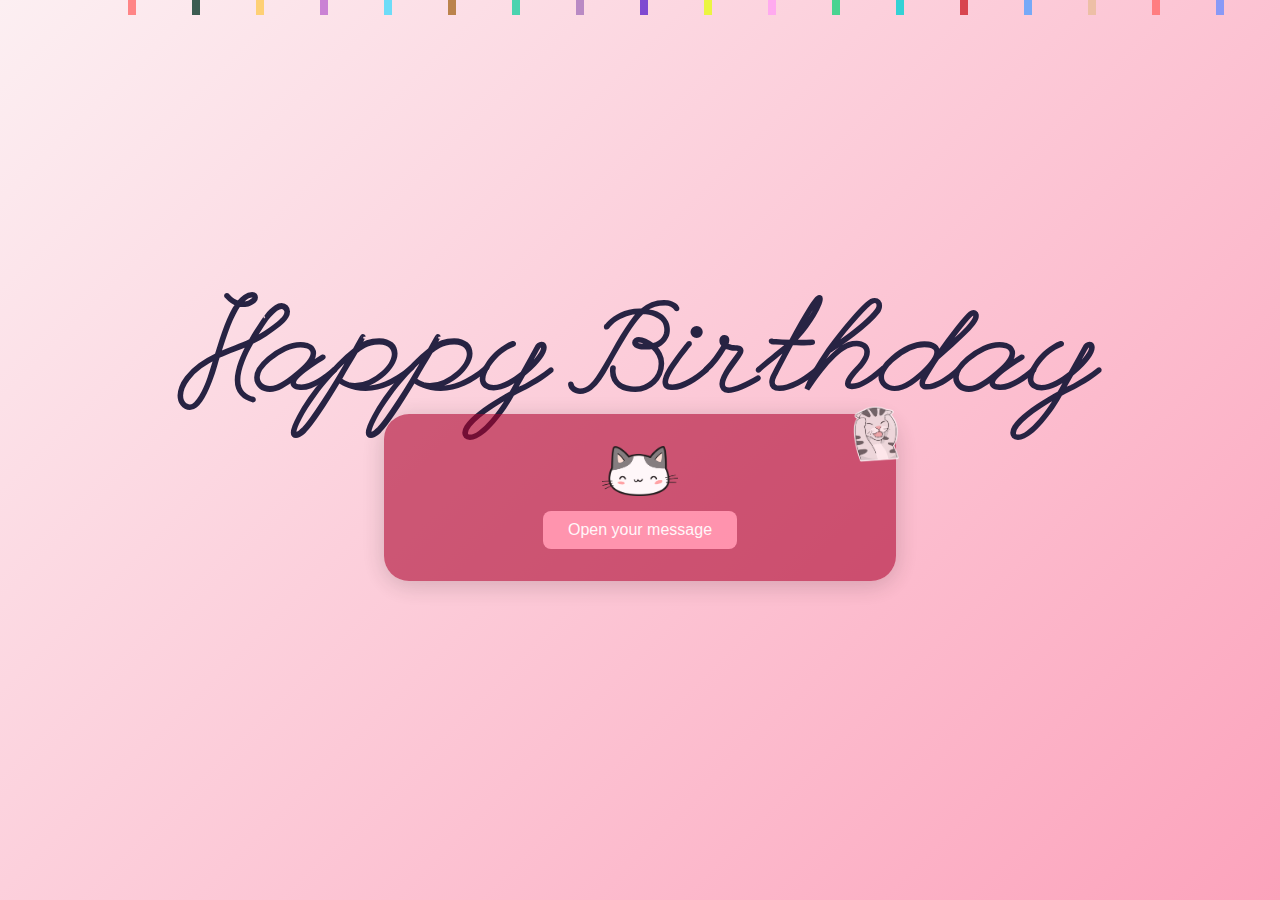
<file: index.html>
<!DOCTYPE html>
<html lang="en">

<head>
    <meta charset="UTF-8">
    <title>To Thí, my beloved</title>
    <link href="https://fonts.googleapis.com/css2?family=Dynalight&family=League+Script&display=swap" rel="stylesheet">
    <link rel="stylesheet" href="index.css">
</head>

<body>
    <h1>Happy Birthday</h1>
    <div class="card">
        <img id="cat-img" src="cat.png">
        <a href="message.html" class="btn">Open your message</a>
    </div>
    <div class="confetti">
        <div class="confetti-piece" style="left:10%; animation-duration: 3s; background: #ff6b6b;"></div>
        <div class="confetti-piece" style="left:20%; animation-duration: 4s; background: #feca57;"></div>
        <div class="confetti-piece" style="left:30%; animation-duration: 2.5s; background: #48dbfb;"></div>
        <div class="confetti-piece" style="left:40%; animation-duration: 3.5s; background: #1dd1a1;"></div>
        <div class="confetti-piece" style="left:50%; animation-duration: 3s; background: #5f27cd;"></div>
        <div class="confetti-piece" style="left:60%; animation-duration: 4s; background: #ff9ff3;"></div>
        <div class="confetti-piece" style="left:70%; animation-duration: 2s; background: #00d2d3;"></div>
        <div class="confetti-piece" style="left:80%; animation-duration: 3s; background: #54a0ff;"></div>
        <div class="confetti-piece" style="left:90%; animation-duration: 3.5s; background: #ff6b6b;"></div>
        <div class="confetti-piece" style="left:15%; animation-duration: 2.5s; background: #0b382b;"></div>
        <div class="confetti-piece" style="left:25%; animation-duration: 5s; background: #bd69ce;"></div>
        <div class="confetti-piece" style="left:35%; animation-duration: 2s; background: #aa6c25;"></div>
        <div class="confetti-piece" style="left:45%; animation-duration: 4.5s; background: #a775bb;"></div>
        <div class="confetti-piece" style="left:55%; animation-duration: 2.3s; background: #e6fd19;"></div>
        <div class="confetti-piece" style="left:65%; animation-duration: 2.4s; background: #1bd37d;"></div>
        <div class="confetti-piece" style="left:75%; animation-duration: 4s; background: #ce232c;"></div>
        <div class="confetti-piece" style="left:85%; animation-duration: 3.7s; background: #e9bd9a;"></div>
        <div class="confetti-piece" style="left:95%; animation-duration: 4.5s; background: #6b8eff;"></div>
    </div>

</body>

</html>
</file>
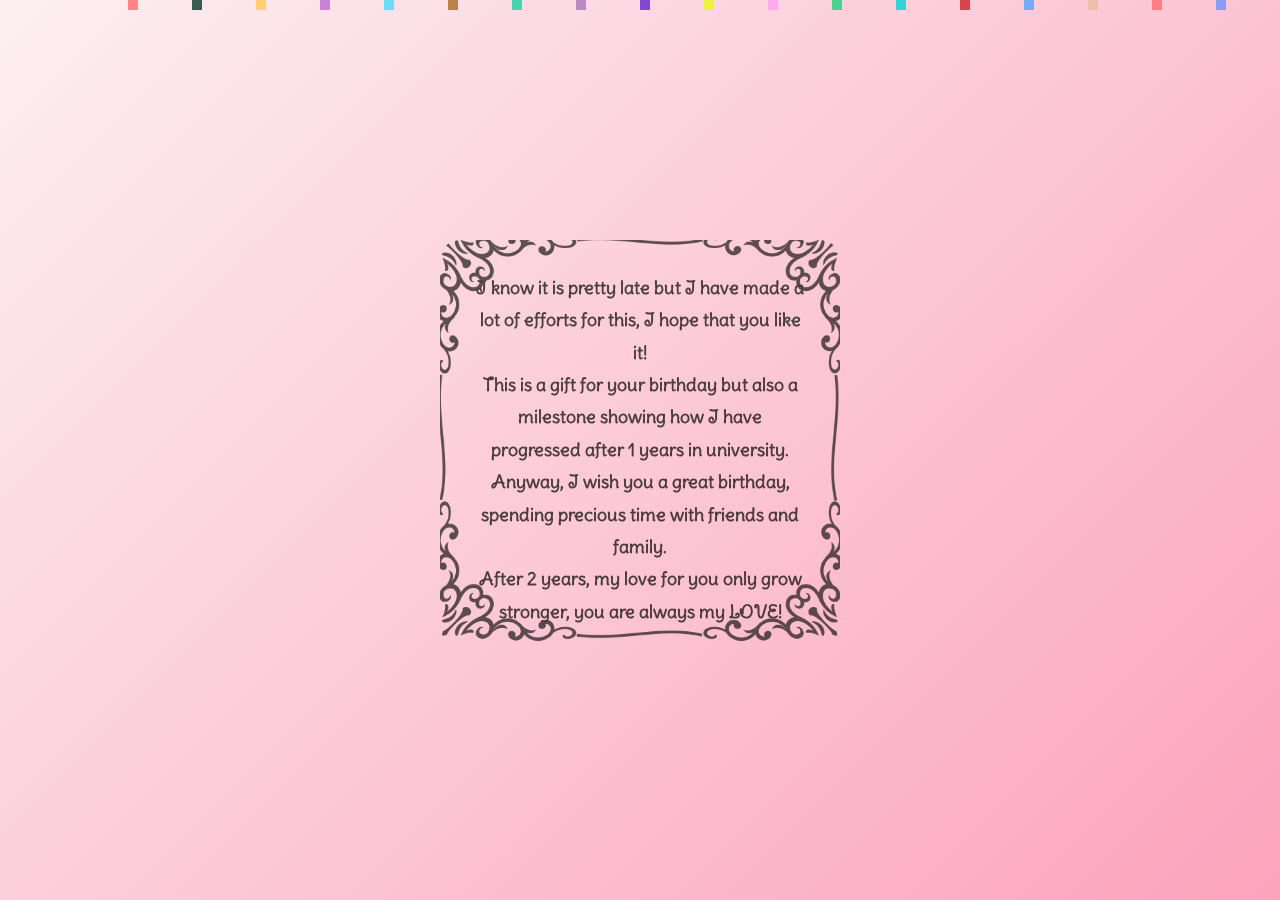
<file: message.html>
<!DOCTYPE html>
<html lang="en">

<head>
    <meta charset="UTF-8">
    <title>Your Message</title>
    <link href="https://fonts.googleapis.com/css2?family=Delius+Swash+Caps&display=swap" rel="stylesheet">
    <style>
        body {
            font-family: sans-serif;
            background: linear-gradient(135deg, #fceff2, #fca3bc);
            display: flex;
            flex-direction: column;
            justify-content: center;
            align-items: center;
            height: 100vh;
            margin: 0;
        }


        .card {
            position: relative;
            border-radius: 20px;
            width: 40%;
            max-width: 400px;
            text-align: center;
            opacity: 0.7;
            overflow: hidden;
        }

        .card::before {
            content: "";
            position: absolute;
            top: -5%;
            left: -5%;
            width: 110%;
            height: 110%;
            background-image: url("border.png");
            background-size: contain;
            background-repeat: no-repeat;
            pointer-events: none;
            z-index: 1;
            opacity: 0.9;
            border-radius: 20px;
        }

        .card-inner {
            position: relative;
            z-index: 2;
            width: 100%;
            height: 100%;
            box-sizing: border-box;
            display: flex;
            justify-content: center;
            align-items: center;
            padding: 2rem;
            /* ✅ space inside card */
        }

        .card-inner p {
            font-family: "Delius Swash Caps";
            font-size: 18px;
            font-weight: bold;
            line-height: 1.8;
            color: #000000;
            margin: 0;
        }

        /* Confetti container */
        .confetti {
            position: fixed;
            top: 0;
            left: 0;
            width: 100%;
            height: 100%;
            pointer-events: none;
            overflow: hidden;
            z-index: -1;
        }

        /* One piece of confetti */
        .confetti-piece {
            position: absolute;
            width: 10px;
            height: 10px;
            background-color: red;
            opacity: 0.8;
            animation: fall linear infinite;
        }

        /* Keyframes for falling confetti */
        @keyframes fall {
            0% {
                transform: translateY(-100px) rotate(0deg);
                opacity: 1;
            }

            100% {
                transform: translateY(100vh) rotate(360deg);
                opacity: 0.3;
            }
        }
    </style>
</head>

<body>

    <div class="card">
        <div class="card-inner">
            <p>I know it is pretty late but I have made a lot of efforts for this, I hope that you like it!
                <br> This is a gift for your birthday but also a milestone showing how I have progressed after 1 years
                in
                university.
                <br>Anyway, I wish you a great birthday, spending precious time with friends and family.
                <br> After 2 years, my love for you only grow stronger, you are always my LOVE!
            </p>
        </div>
    </div>
    <div class="confetti">
        <div class="confetti-piece" style="left:10%; animation-duration: 3s; background: #ff6b6b;"></div>
        <div class="confetti-piece" style="left:20%; animation-duration: 4s; background: #feca57;"></div>
        <div class="confetti-piece" style="left:30%; animation-duration: 2.5s; background: #48dbfb;"></div>
        <div class="confetti-piece" style="left:40%; animation-duration: 3.5s; background: #1dd1a1;"></div>
        <div class="confetti-piece" style="left:50%; animation-duration: 3s; background: #5f27cd;"></div>
        <div class="confetti-piece" style="left:60%; animation-duration: 4s; background: #ff9ff3;"></div>
        <div class="confetti-piece" style="left:70%; animation-duration: 2s; background: #00d2d3;"></div>
        <div class="confetti-piece" style="left:80%; animation-duration: 3s; background: #54a0ff;"></div>
        <div class="confetti-piece" style="left:90%; animation-duration: 3.5s; background: #ff6b6b;"></div>
        <div class="confetti-piece" style="left:15%; animation-duration: 2.5s; background: #0b382b;"></div>
        <div class="confetti-piece" style="left:25%; animation-duration: 5s; background: #bd69ce;"></div>
        <div class="confetti-piece" style="left:35%; animation-duration: 2s; background: #aa6c25;"></div>
        <div class="confetti-piece" style="left:45%; animation-duration: 4.5s; background: #a775bb;"></div>
        <div class="confetti-piece" style="left:55%; animation-duration: 2.3s; background: #e6fd19;"></div>
        <div class="confetti-piece" style="left:65%; animation-duration: 2.4s; background: #1bd37d;"></div>
        <div class="confetti-piece" style="left:75%; animation-duration: 4s; background: #ce232c;"></div>
        <div class="confetti-piece" style="left:85%; animation-duration: 3.7s; background: #e9bd9a;"></div>
        <div class="confetti-piece" style="left:95%; animation-duration: 4.5s; background: #6b8eff;"></div>
    </div>


</body>

</html>
</file>
<file: index.css>
body {
      font-family: sans-serif;
      background: linear-gradient(135deg, #fceff2, #fca3bc);
      display: flex;
      flex-direction: column;
      justify-content: center;
      align-items: center;
      height: 100vh;
      margin: 0;
  }

  .card {
      background: #aa002bb0;
      padding: 2rem;
      width: 35%;
      border-radius: 25px;
      box-shadow: 0 4px 25px rgba(0, 0, 0, 0.2);
      display: flex;
      flex-direction: column;
      align-items: center;
      opacity: 0.85;
      position: relative;
      /* initial upward shift */
      transition: all 0.3s ease-in-out;
  }

  .card::after {
      content: "";
      position: absolute;
      top: -20px;
      right: -20px;
      width: 80px;
      height: 80px;
      background-image: url("dizzy_cat.png");
      /* change to your image */
      background-size: contain;
      background-repeat: no-repeat;
      opacity: 0.95;
      pointer-events: none;
      /* ensures it doesn’t block clicks */

  }

  .card:hover {
      opacity: 1;
      transform: scale(1.05);
  }

  .card:hover::after {
      animation: spin 0.5s ease-in infinite;

  }


  @keyframes spin {
      0% {
          transform: rotate(0deg) translate(0, 0);
      }

      25% {
          transform: rotate(90deg) translate(25px, -25px);
      }

      50% {
          transform: rotate(180deg) translate(-25px, 25px);
      }

      75% {
          transform: rotate(270deg) translate(25px, 25px);
      }

      100% {
          transform: rotate(360deg) translate(0, 0);
      }
  }


  #cat-img {
      width: auto;
      height: 50px;
      margin-bottom: 15px;
  }

  @keyframes bounce {
      0% {
          transform: translateY(0);
      }

      100% {
          transform: translateY(-10px);
      }
  }

  h1 {
      margin: -25px;
      color: #272343;
      z-index: -1;
      font-size: 130px;
      font-family: "League Script";
  }

  .btn {
      background-color: #ff8ba7;
      width: auto;
      color: white;
      border: none;
      padding: 10px 25px;
      font-size: 16px;
      border-radius: 8px;
      cursor: pointer;
      text-decoration: none;
      transition: all 0.1s ease-in-out;
  }

  .btn:hover {
      background-color: #fc6a8c;
  }

  /* Confetti container */
  .confetti {
      position: fixed;
      top: 0;
      left: 0;
      width: 100%;
      height: 100%;
      pointer-events: none;
      overflow: hidden;
      z-index: -2;
  }

  /* One piece of confetti */
  .confetti-piece {
      position: absolute;
      width: 8px;
      height: 15px;
      background-color: red;
      opacity: 0.8;
      animation: fall linear infinite;
  }

  /* Keyframes for falling confetti */
  @keyframes fall {
      0% {
          transform: translateY(-100px) rotate(0deg);
          opacity: 1;
      }

      100% {
          transform: translateY(100vh) rotate(360deg);
          opacity: 0.3;
      }
  }
</file>
